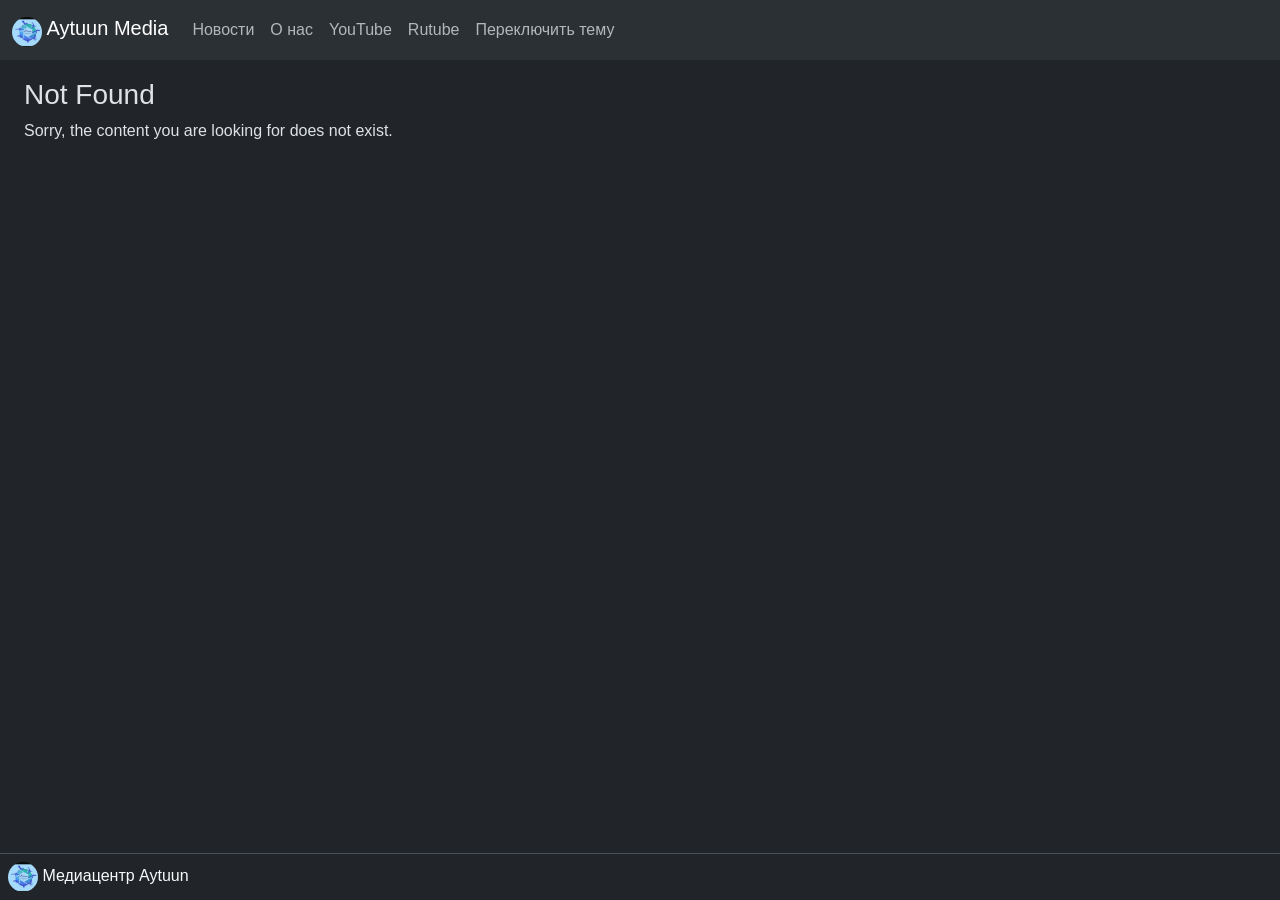
<file: index.html>
<!DOCTYPE html>
<html lang="en" data-bs-theme="dark">

<head>
    <meta charset="utf-8" />
    <meta name="viewport" content="width=device-width, initial-scale=1.0" />
    <title>Aytuun Media</title>
    <base href="/" />
    <link href="_framework/dotnet.2fit0amhqn.js" rel="preload" as="script" fetchpriority="high" crossorigin="anonymous" integrity="sha256-gvXMstz5LUGRDcMbkc3K76tY1kEU4b4WpOJGiuLNcwY=" />
    <link rel="stylesheet" href="lib/bootstrap/dist/css/bootstrap.min.css" />
    <link rel="stylesheet" href="css/app.css" />
    <link rel="icon" type="image/png" href="favicon.png" />
    <link href="AytuuSite.styles.css" rel="stylesheet" />
    <!-- Start Single Page Apps for GitHub Pages -->
    <script type="text/javascript">
        // Single Page Apps for GitHub Pages
        // MIT License
        // https://github.com/rafgraph/spa-github-pages
        // This script checks to see if a redirect is present in the query string,
        // converts it back into the correct url and adds it to the
        // browser's history using window.history.replaceState(...),
        // which won't cause the browser to attempt to load the new url.
        // When the single page app is loaded further down in this file,
        // the correct url will be waiting in the browser's history for
        // the single page app to route accordingly.
        (function (l) {
            if (l.search[1] === '/') {
                var decoded = l.search.slice(1).split('&').map(function (s) {
                    return s.replace(/~and~/g, '&')
                }).join('?');
                window.history.replaceState(null, null,
                    l.pathname.slice(0, -1) + decoded + l.hash
                );
            }
        }(window.location))
    </script>
    <!-- End Single Page Apps for GitHub Pages -->
    <script type="importmap">{
  "imports": {
    "./_framework/blazor.webassembly.js": "./_framework/blazor.webassembly.66stpp682q.js",
    "./_framework/dotnet.js": "./_framework/dotnet.2fit0amhqn.js",
    "./_framework/dotnet.native.js": "./_framework/dotnet.native.dz6eoz60go.js",
    "./_framework/dotnet.runtime.js": "./_framework/dotnet.runtime.0j6ezsi0n0.js"
  },
  "scopes": {},
  "integrity": {
    "./_framework/blazor.webassembly.66stpp682q.js": "sha256-3lCWrko3zwspV40aQhs2S/IMkRSarnHRKIdkHhuXIBA=",
    "./_framework/blazor.webassembly.js": "sha256-3lCWrko3zwspV40aQhs2S/IMkRSarnHRKIdkHhuXIBA=",
    "./_framework/dotnet.2fit0amhqn.js": "sha256-gvXMstz5LUGRDcMbkc3K76tY1kEU4b4WpOJGiuLNcwY=",
    "./_framework/dotnet.js": "sha256-gvXMstz5LUGRDcMbkc3K76tY1kEU4b4WpOJGiuLNcwY=",
    "./_framework/dotnet.native.dz6eoz60go.js": "sha256-JwEgU90H4Gi0/AFbzJNbjK7hYFHXTwRk6iFuhRZJYyw=",
    "./_framework/dotnet.native.js": "sha256-JwEgU90H4Gi0/AFbzJNbjK7hYFHXTwRk6iFuhRZJYyw=",
    "./_framework/dotnet.runtime.0j6ezsi0n0.js": "sha256-jCsbbdXoVd1zzGc0fQT2sz4mKuv0ANdurPVGo5Sc2jg=",
    "./_framework/dotnet.runtime.js": "sha256-jCsbbdXoVd1zzGc0fQT2sz4mKuv0ANdurPVGo5Sc2jg="
  }
}</script>
</head>

<body>
    <div id="app">
        <svg class="loading-progress">
            <circle r="40%" cx="50%" cy="50%" />
            <circle r="40%" cx="50%" cy="50%" />
        </svg>
        <div class="loading-progress-text"></div>
    </div>

    <div id="blazor-error-ui">
        An unhandled error has occurred.
        <a href="." class="reload">Reload</a>
        <span class="dismiss">🗙</span>
    </div>
    <script src="_framework/blazor.webassembly.66stpp682q.js"></script>
</body>

</html>
</file>
<file: css/app.css>
html, body {
    font-family: 'Helvetica Neue', Helvetica, Arial, sans-serif;
}

h1:focus {
    outline: none;
}

a, .btn-link {
    color: #0071c1;
}

.btn-primary {
    color: #fff;
    background-color: #1b6ec2;
    border-color: #1861ac;
}

.btn:focus, .btn:active:focus, .btn-link.nav-link:focus, .form-control:focus, .form-check-input:focus {
  box-shadow: 0 0 0 0.1rem white, 0 0 0 0.25rem #258cfb;
}

.content {
    padding-top: 1.1rem;
}

.valid.modified:not([type=checkbox]) {
    outline: 1px solid #26b050;
}

.invalid {
    outline: 1px solid red;
}

.validation-message {
    color: red;
}

#blazor-error-ui {
    color-scheme: light only;
    background: lightyellow;
    bottom: 0;
    box-shadow: 0 -1px 2px rgba(0, 0, 0, 0.2);
    box-sizing: border-box;
    display: none;
    left: 0;
    padding: 0.6rem 1.25rem 0.7rem 1.25rem;
    position: fixed;
    width: 100%;
    z-index: 1000;
}

    #blazor-error-ui .dismiss {
        cursor: pointer;
        position: absolute;
        right: 0.75rem;
        top: 0.5rem;
    }

.blazor-error-boundary {
    background: url([data-uri]) no-repeat 1rem/1.8rem, #b32121;
    padding: 1rem 1rem 1rem 3.7rem;
    color: white;
}

    .blazor-error-boundary::after {
        content: "An error has occurred."
    }

.loading-progress {
    position: absolute;
    display: block;
    width: 8rem;
    height: 8rem;
    inset: 20vh 0 auto 0;
    margin: 0 auto 0 auto;
}

    .loading-progress circle {
        fill: none;
        stroke: #e0e0e0;
        stroke-width: 0.6rem;
        transform-origin: 50% 50%;
        transform: rotate(-90deg);
    }

        .loading-progress circle:last-child {
            stroke: #1b6ec2;
            stroke-dasharray: calc(3.141 * var(--blazor-load-percentage, 0%) * 0.8), 500%;
            transition: stroke-dasharray 0.05s ease-in-out;
        }

.loading-progress-text {
    position: absolute;
    text-align: center;
    font-weight: bold;
    inset: calc(20vh + 3.25rem) 0 auto 0.2rem;
}

    .loading-progress-text:after {
        content: var(--blazor-load-percentage-text, "Loading");
    }

code {
    color: #c02d76;
}

.form-floating > .form-control-plaintext::placeholder, .form-floating > .form-control::placeholder {
    color: var(--bs-secondary-color);
    text-align: end;
}

.form-floating > .form-control-plaintext:focus::placeholder, .form-floating > .form-control:focus::placeholder {
    text-align: start;
}
</file>
<file: AytuuSite.styles.css>
/* /Layout/MainLayout.razor.rz.scp.css */
html[b-2wkd9ic6wt], body[b-2wkd9ic6wt]{
    max-width: 100vw;
    overflow-x: hidden;
    width: 100%;
}

.page[b-2wkd9ic6wt] {
    position: relative;
    display: flex;
    flex-direction: column;
    min-height: 100vh;
    height: 100%;
    overflow-x: hidden;
    width: 100%;
}

main[b-2wkd9ic6wt] {
    flex: 1;
}

.footer[b-2wkd9ic6wt] {
    position: relative;
    bottom: 0;
}
@media (min-width: 641px) {
    .page[b-2wkd9ic6wt] {
        flex-direction: column;
    }
}
/* /Layout/NavMenu.razor.rz.scp.css */
.navbar-toggler[b-hcy1yw4zk6] {
    background-color: rgba(255, 255, 255, 0.1);
}

.top-row[b-hcy1yw4zk6] {
    min-height: 3.5rem;
    background-color: rgba(0,0,0,0.4);
}

.navbar-brand[b-hcy1yw4zk6] {
    font-size: 1.1rem;
}

.bi[b-hcy1yw4zk6] {
    display: inline-block;
    position: relative;
    width: 1.25rem;
    height: 1.25rem;
    margin-right: 0.75rem;
    top: -1px;
    background-size: cover;
}

.bi-house-door-fill-nav-menu[b-hcy1yw4zk6] {
    background-image: url("data:image/svg+xml,%3Csvg xmlns='http://www.w3.org/2000/svg' width='16' height='16' fill='white' class='bi bi-house-door-fill' viewBox='0 0 16 16'%3E%3Cpath d='M6.5 14.5v-3.505c0-.245.25-.495.5-.495h2c.25 0 .5.25.5.5v3.5a.5.5 0 0 0 .5.5h4a.5.5 0 0 0 .5-.5v-7a.5.5 0 0 0-.146-.354L13 5.793V2.5a.5.5 0 0 0-.5-.5h-1a.5.5 0 0 0-.5.5v1.293L8.354 1.146a.5.5 0 0 0-.708 0l-6 6A.5.5 0 0 0 1.5 7.5v7a.5.5 0 0 0 .5.5h4a.5.5 0 0 0 .5-.5Z'/%3E%3C/svg%3E");
}

.bi-plus-square-fill-nav-menu[b-hcy1yw4zk6] {
    background-image: url("data:image/svg+xml,%3Csvg xmlns='http://www.w3.org/2000/svg' width='16' height='16' fill='white' class='bi bi-plus-square-fill' viewBox='0 0 16 16'%3E%3Cpath d='M2 0a2 2 0 0 0-2 2v12a2 2 0 0 0 2 2h12a2 2 0 0 0 2-2V2a2 2 0 0 0-2-2H2zm6.5 4.5v3h3a.5.5 0 0 1 0 1h-3v3a.5.5 0 0 1-1 0v-3h-3a.5.5 0 0 1 0-1h3v-3a.5.5 0 0 1 1 0z'/%3E%3C/svg%3E");
}

.bi-list-nested-nav-menu[b-hcy1yw4zk6] {
    background-image: url("data:image/svg+xml,%3Csvg xmlns='http://www.w3.org/2000/svg' width='16' height='16' fill='white' class='bi bi-list-nested' viewBox='0 0 16 16'%3E%3Cpath fill-rule='evenodd' d='M4.5 11.5A.5.5 0 0 1 5 11h10a.5.5 0 0 1 0 1H5a.5.5 0 0 1-.5-.5zm-2-4A.5.5 0 0 1 3 7h10a.5.5 0 0 1 0 1H3a.5.5 0 0 1-.5-.5zm-2-4A.5.5 0 0 1 1 3h10a.5.5 0 0 1 0 1H1a.5.5 0 0 1-.5-.5z'/%3E%3C/svg%3E");
}

.nav-item[b-hcy1yw4zk6] {
    font-size: 0.9rem;
    padding-bottom: 0.5rem;
}

    .nav-item:first-of-type[b-hcy1yw4zk6] {
        padding-top: 1rem;
    }

    .nav-item:last-of-type[b-hcy1yw4zk6] {
        padding-bottom: 1rem;
    }

    .nav-item[b-hcy1yw4zk6]  a {
        color: #d7d7d7;
        border-radius: 4px;
        height: 3rem;
        display: flex;
        align-items: center;
        line-height: 3rem;
    }

.nav-item[b-hcy1yw4zk6]  a.active {
    background-color: rgba(255,255,255,0.37);
    color: white;
}

.nav-item[b-hcy1yw4zk6]  a:hover {
    background-color: rgba(255,255,255,0.1);
    color: white;
}

@media (min-width: 641px) {
    .navbar-toggler[b-hcy1yw4zk6] {
        display: none;
    }

    .collapse[b-hcy1yw4zk6] {
        /* Never collapse the sidebar for wide screens */
        display: block;
    }

    .nav-scrollable[b-hcy1yw4zk6] {
        /* Allow sidebar to scroll for tall menus */
        height: calc(100vh - 3.5rem);
        overflow-y: auto;
    }
}
/* /Pages/About.razor.rz.scp.css */
/* Scoped styles for About page */
.hero[b-zwet5x3lxj] {
    background: linear-gradient(135deg, #5b8def 0%, #4ecdc4 100%);
    color: white;
    padding: 48px 0;
    margin-bottom: 24px;
}

.hero-content[b-zwet5x3lxj] {
    max-width: 900px;
    margin: 0 auto;
    text-align: center;
}

.hero h1[b-zwet5x3lxj] {
    margin: 0 0 8px 0;
    font-size: 2.2rem;
}

.hero .lead[b-zwet5x3lxj] {
    margin: 0;
    opacity: 0.95;
}

.container[b-zwet5x3lxj] {
    max-width: 1100px;
    margin: 0 auto;
    padding: 0 16px 48px;
}

.section[b-zwet5x3lxj] {
    margin-top: 24px;
}

.status-message[b-zwet5x3lxj] {
    padding: 12px;
    border-radius: 6px;
    margin-bottom: 16px;
}

.loading[b-zwet5x3lxj] {
    color: #666;
    padding: 12px 0;
}

.rep-grid[b-zwet5x3lxj] {
    display: grid;
    grid-template-columns: repeat(auto-fill, minmax(220px, 1fr));
    gap: 16px;
}

.representative-card[b-zwet5x3lxj] {
    border-radius: 10px;
    box-shadow: 0 6px 18px rgba(17,24,39,0.06);
    overflow: hidden;
    display: flex;
    flex-direction: column;
    align-items: stretch;
}

.photo-wrap[b-zwet5x3lxj] {
    height: 160px;
    display: flex;
    align-items: center;
    justify-content: center;
}

.representative-photo[b-zwet5x3lxj] {
    width: 100%;
    height: 100%;
    object-fit: cover;
}

.avatar[b-zwet5x3lxj] {
    width: 80px;
    height: 80px;
    border-radius: 50%;
    background: #dbeafe;
    color: mediumaquamarine;
    display: flex;
    align-items: center;
    justify-content: center;
    font-weight: 700;
}

.card-body[b-zwet5x3lxj] {
    padding: 12px 14px 18px;
    text-align: center;
}

.rep-name[b-zwet5x3lxj] {
    margin: 8px 0 4px;
    font-size: 1.05rem;
}

.rep-role[b-zwet5x3lxj] {
    margin: 0;
    font-size: 0.95rem;
}

.partner-grid[b-zwet5x3lxj] {
    display: grid;
    grid-template-columns: repeat(auto-fill, minmax(260px, 1fr));
    gap: 12px;
    margin-top: 12px;
}

.partner-card[b-zwet5x3lxj] {
    border-radius: 8px;
    padding: 12px;
    box-shadow: 0 4px 12px rgba(2,6,23,0.04);
    display: flex;
    flex-direction: column;
    justify-content: space-between;
}

.partner-title[b-zwet5x3lxj] {
    font-weight: 700;
    font-size: 1rem;
    font-size: 1rem;
    margin-bottom: 6px;
}

.partner-desc[b-zwet5x3lxj] {
    font-size: 0.95rem;
    margin-bottom: 8px;
}

.partner-link a[b-zwet5x3lxj] {
    font-weight: 600;
    text-decoration: none;
}

@media (max-width: 520px) {
    .hero h1[b-zwet5x3lxj] {
        font-size: 1.6rem;
    }

    .photo-wrap[b-zwet5x3lxj] {
        height: 120px;
    }
}
/* /Pages/News.razor.rz.scp.css */
body[b-fxlutg89f1] {
}

@media (max-width: 520px) {
    .content[b-fxlutg89f1] {
        position: absolute;
        z-index: 999;
        left: 0;
        width: 100vw;
        height: 100%;
    }
    .news-list[b-fxlutg89f1] {
        position: absolute;
        z-index: 499;
        left: 0;
        width: 100vw;
        height: 100%;
    }
}
</file>
